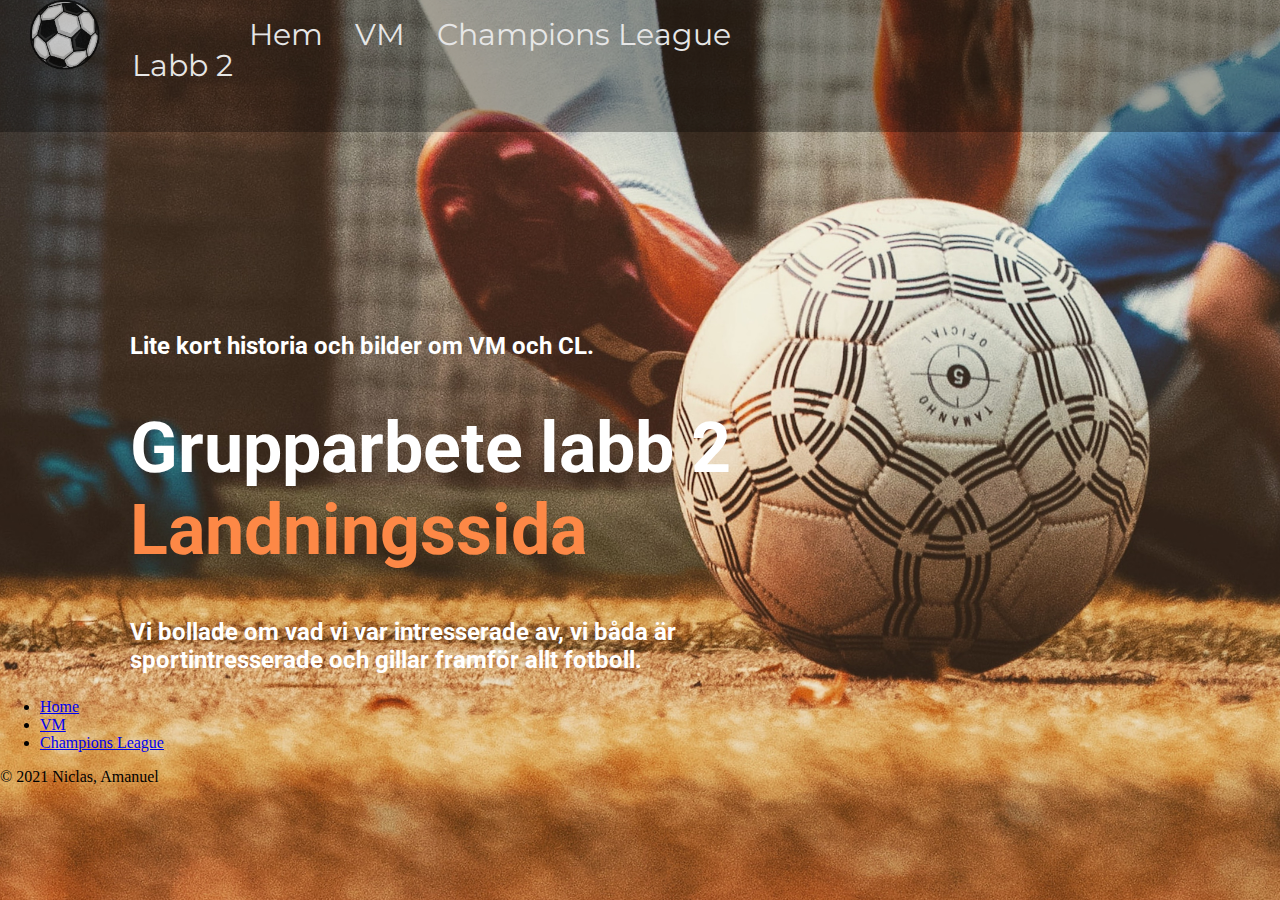
<file: index.html>
<!DOCTYPE html>
<html lang="en">

<head>
  <meta charset="UTF-8">
  <meta http-equiv="X-UA-Compatible" content="IE=edge">
  <meta name="viewport" content="width=device-width, initial-scale=1.0">
  <title>CL</title>
  <link rel="stylesheet" href="style.css">
  <link rel="preconnect" href="https://fonts.googleapis.com">
  <link rel="preconnect" href="https://fonts.gstatic.com" crossorigin>
  <link href="https://fonts.googleapis.com/css2?family=Montserrat:wght@300&display=swap" rel="stylesheet">
  <link href="https://cdn.jsdelivr.net/npm/bootstrap@5.1.1/dist/css/bootstrap.min.css" rel="stylesheet"
    integrity="sha384-F3w7mX95PdgyTmZZMECAngseQB83DfGTowi0iMjiWaeVhAn4FJkqJByhZMI3AhiU" crossorigin="anonymous">
    <link rel="preconnect" href="https://fonts.googleapis.com">
<link rel="preconnect" href="https://fonts.gstatic.com" crossorigin>
<link href="https://fonts.googleapis.com/css2?family=Roboto:wght@700&display=swap" rel="stylesheet">
  <script src="https://cdn.jsdelivr.net/npm/bootstrap@5.1.1/dist/js/bootstrap.bundle.min.js"
    integrity="sha384-/bQdsTh/da6pkI1MST/rWKFNjaCP5gBSY4sEBT38Q/9RBh9AH40zEOg7Hlq2THRZ"
    crossorigin="anonymous"></script>
</head>

<body>
  <nav class="navbar">
    <div class="logo"><img src="img/logo1.png" alt=""><p class="logo">Labb 2</p></div>
    <div class="nav-links">
      <ul>
        <li><a href="index.html">Hem</a></li>
        <li><a href="vm.html">VM</a></li>
        <li><a href="cl.html">Champions League</a></li>
      </ul>
    </div>
  </nav>

  <div class="textBox">
    <h2>Lite kort historia och bilder om VM och CL.</h2>
    <h1>Grupparbete labb 2<span> Landningssida</span></h1>
    <h3>Vi bollade om vad vi var intresserade av, vi båda är sportintresserade och gillar framför allt fotboll.</h3>
  </div>

  <footer>
    <div class="container">
      <footer class="py-3 my-4">
        <ul class="nav justify-content-center border-bottom pb-3 mb-3">
          <li class="nav-item"><a href="index.html" class="nav-link px-2 text-white">Home</a></li>
          <li class="nav-item"><a href="vm.html" class="nav-link px-2 text-white">VM</a></li>
          <li class="nav-item"><a href="cl" class="nav-link px-2 text-white">Champions League</a></li>
        </ul>
        <p class="text-center text-white">© 2021 Niclas, Amanuel</p>
      </footer>
    </div>
  </footer>

</body>

</html>
</file>
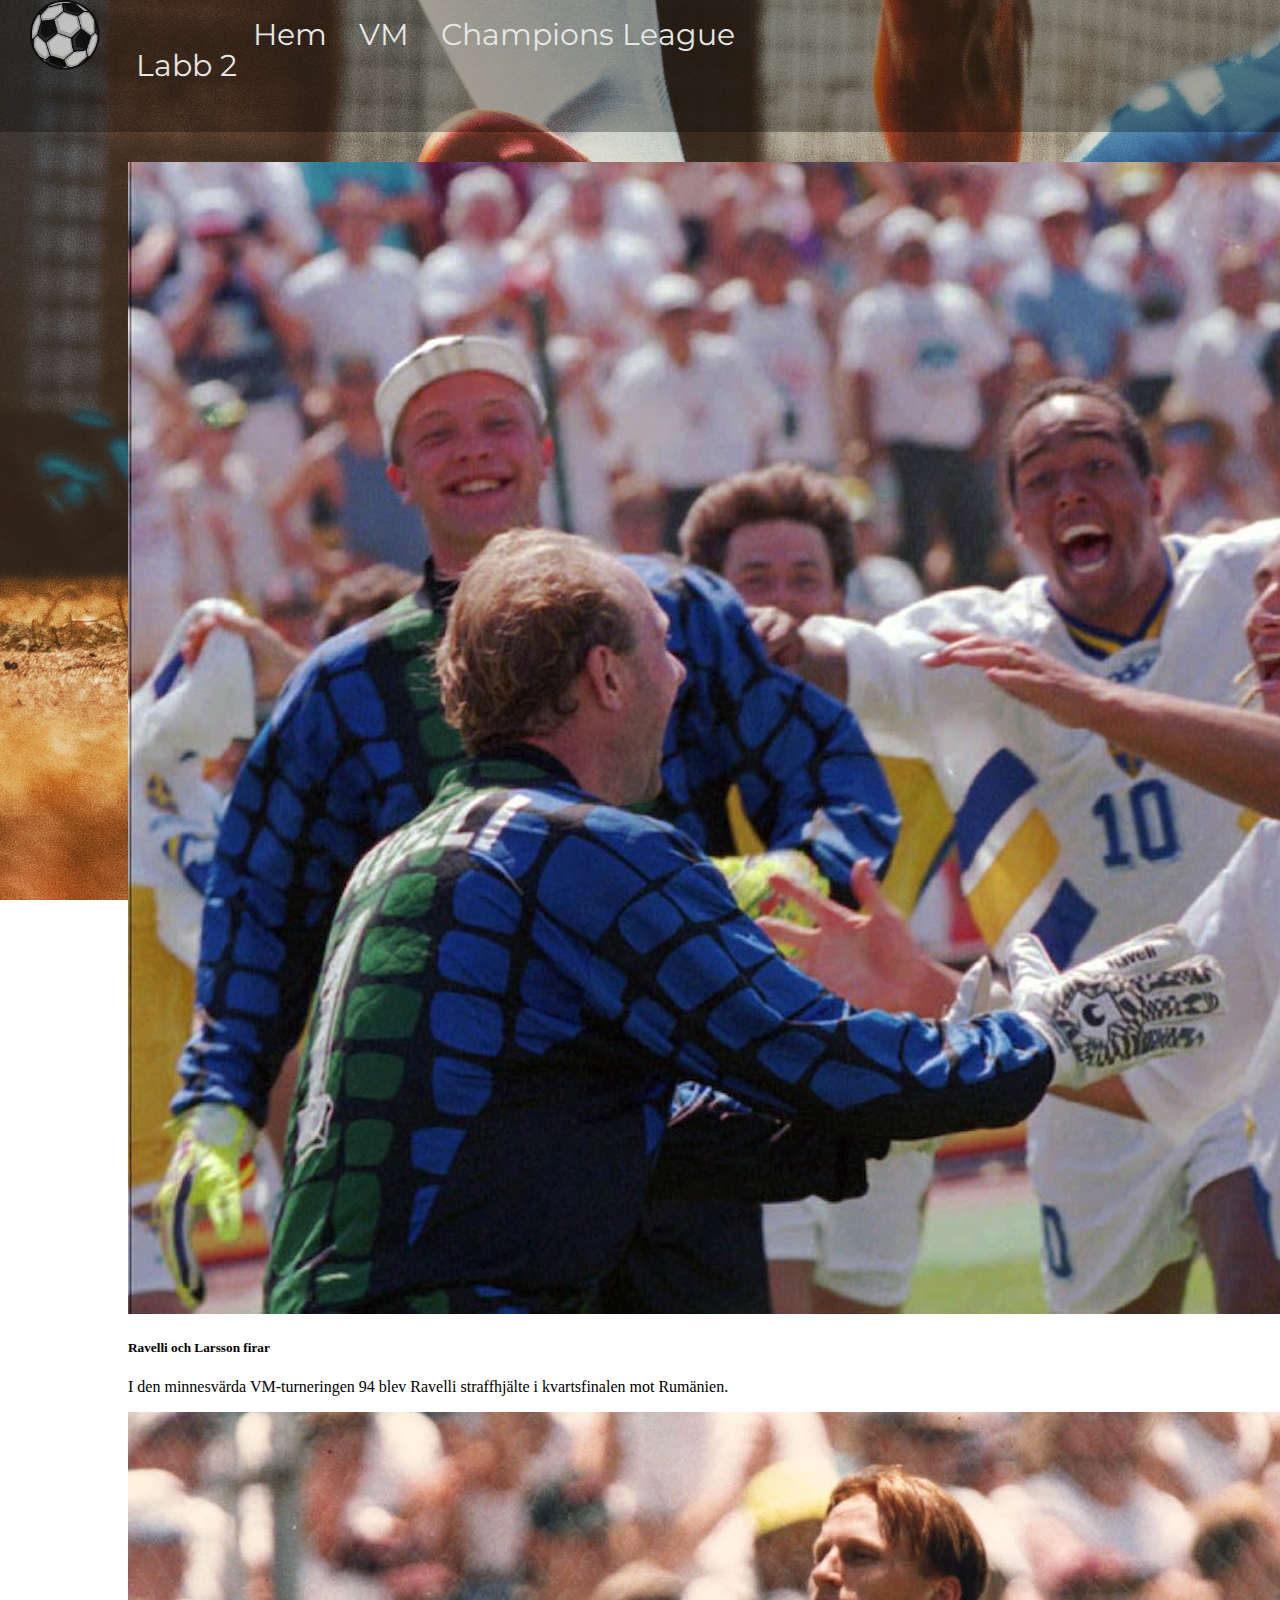
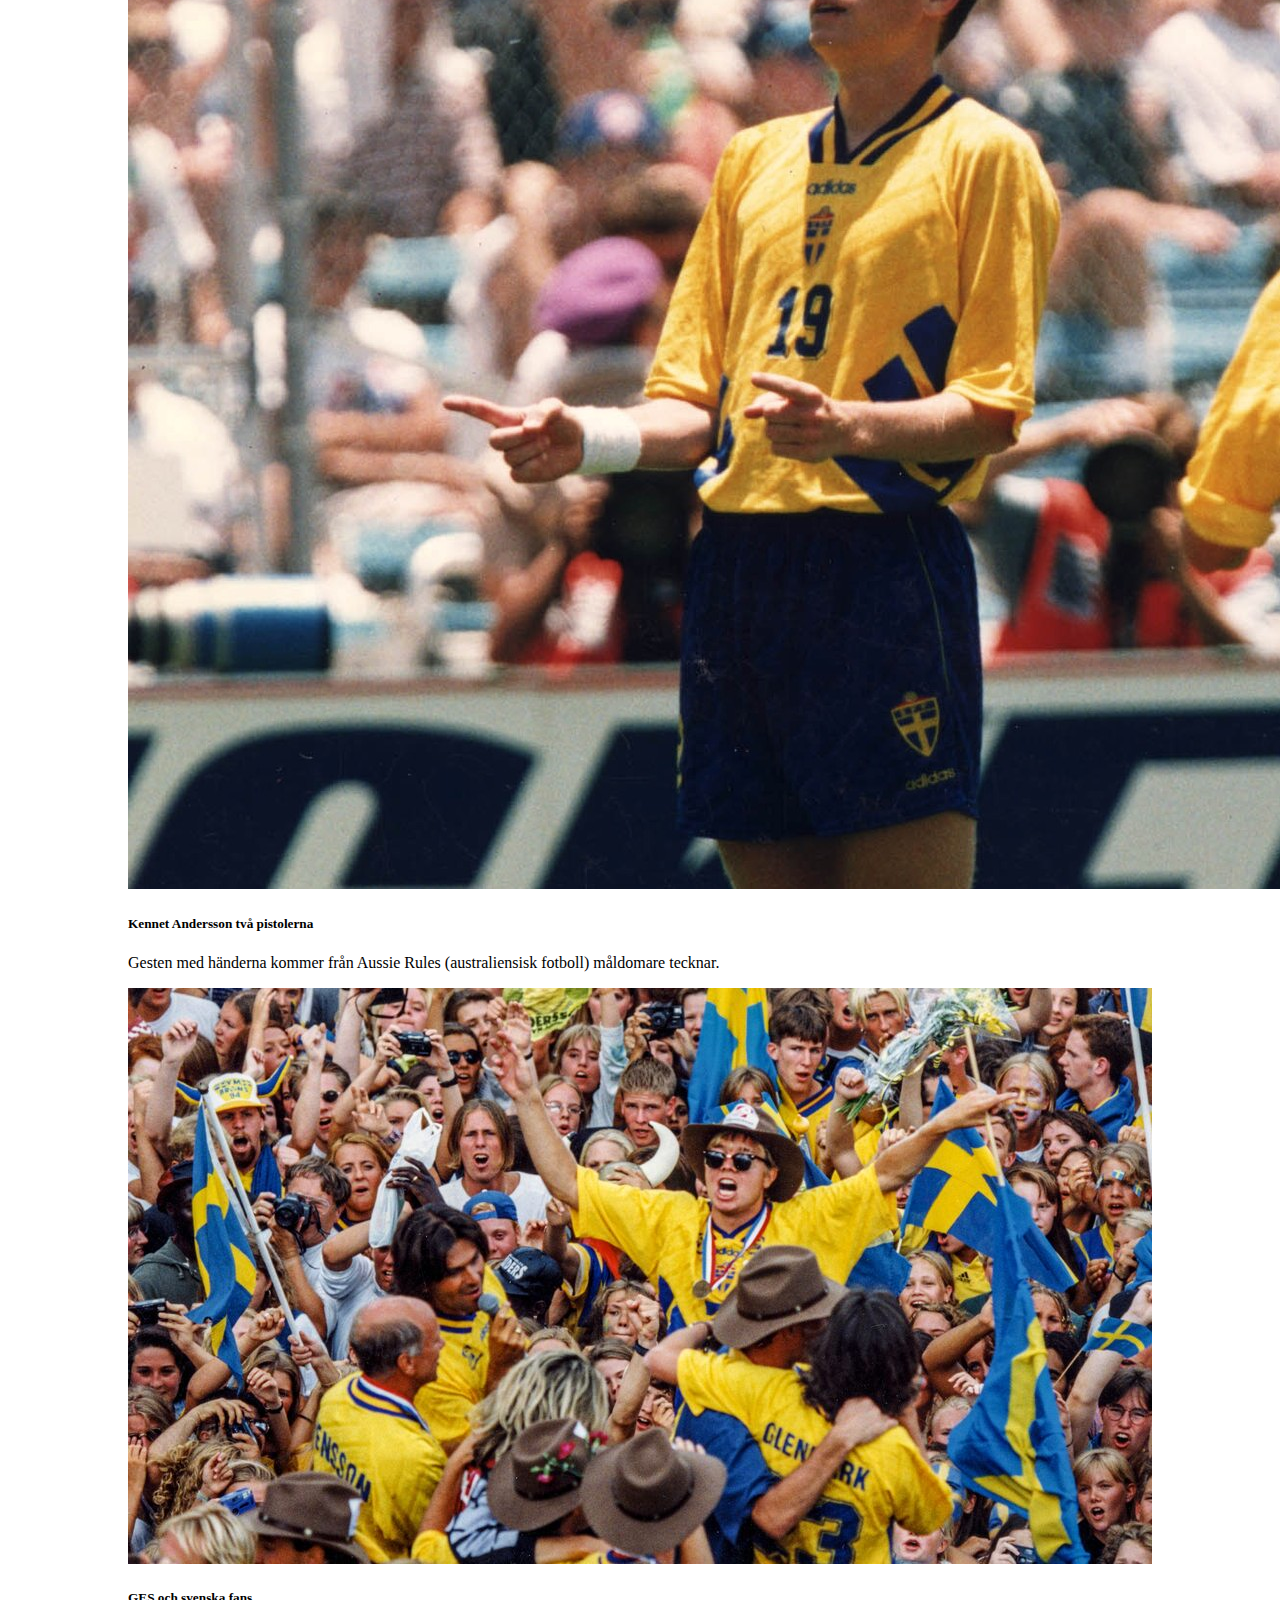
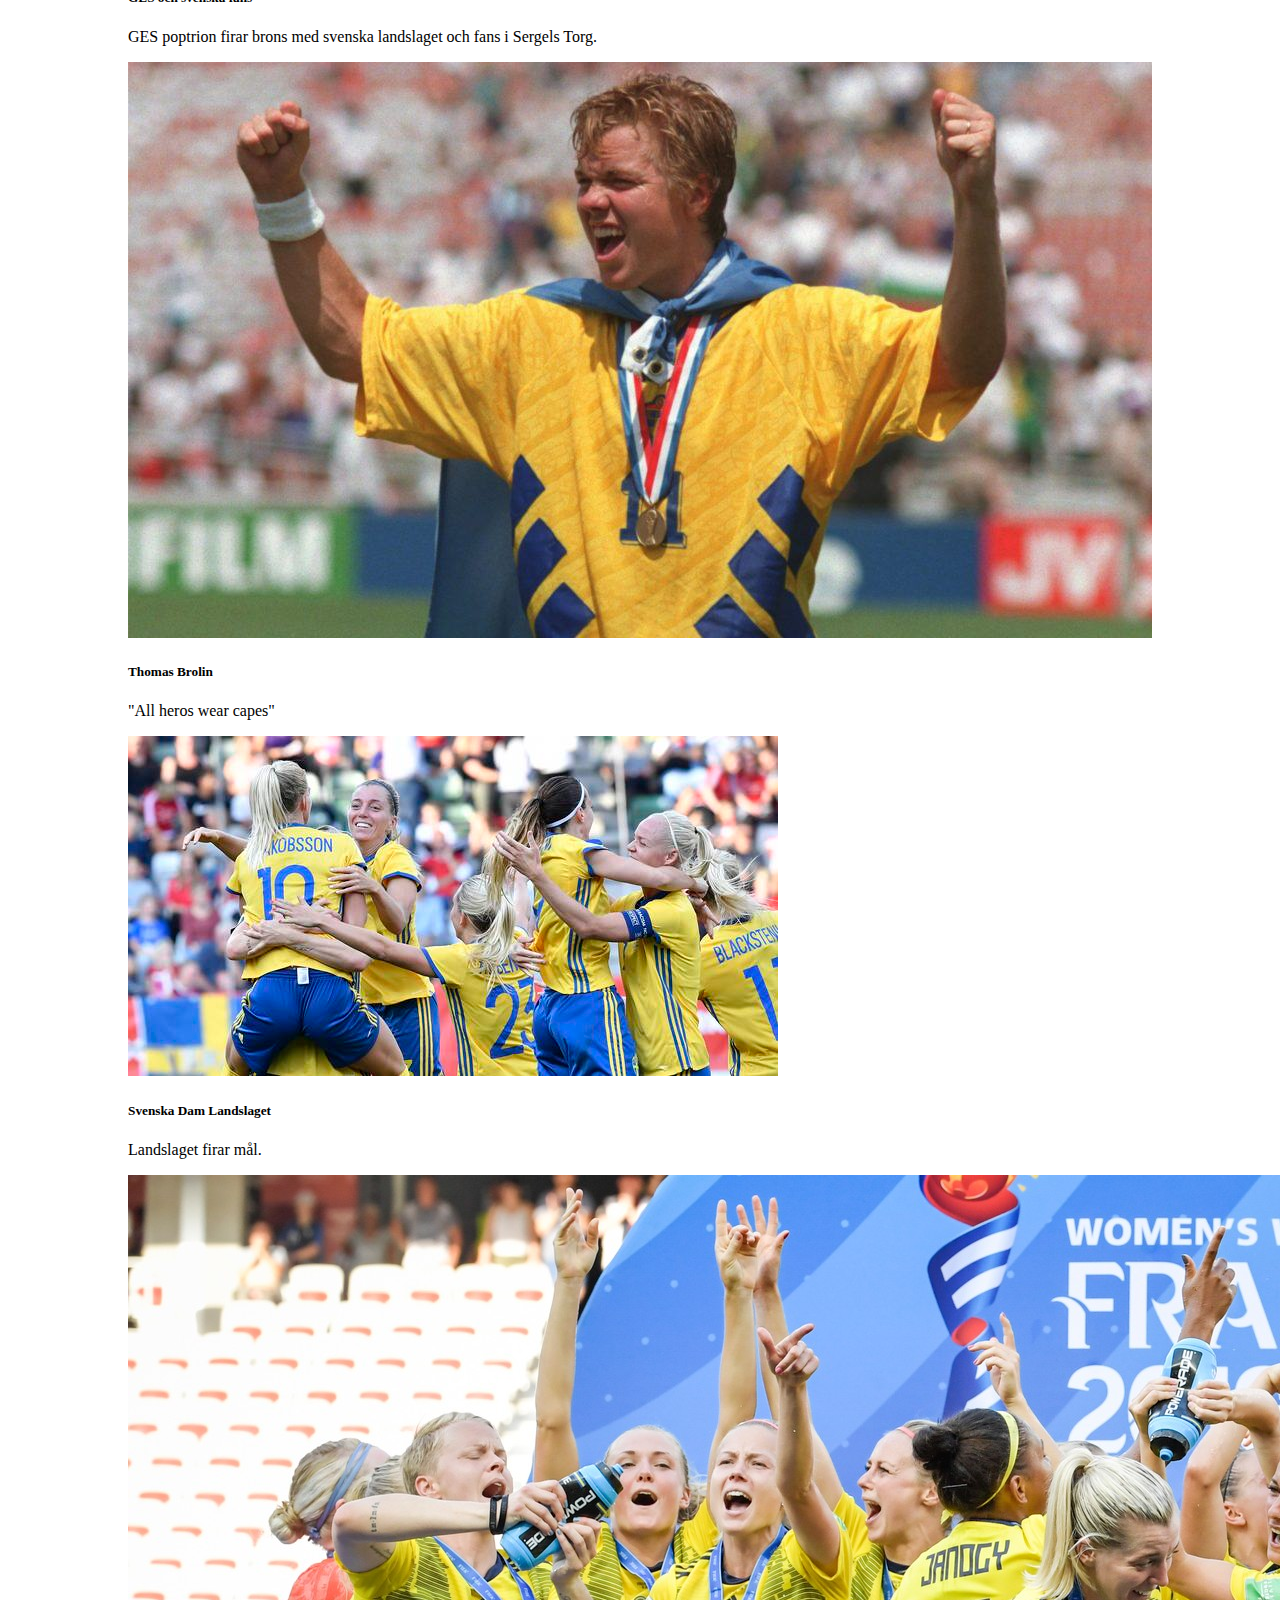
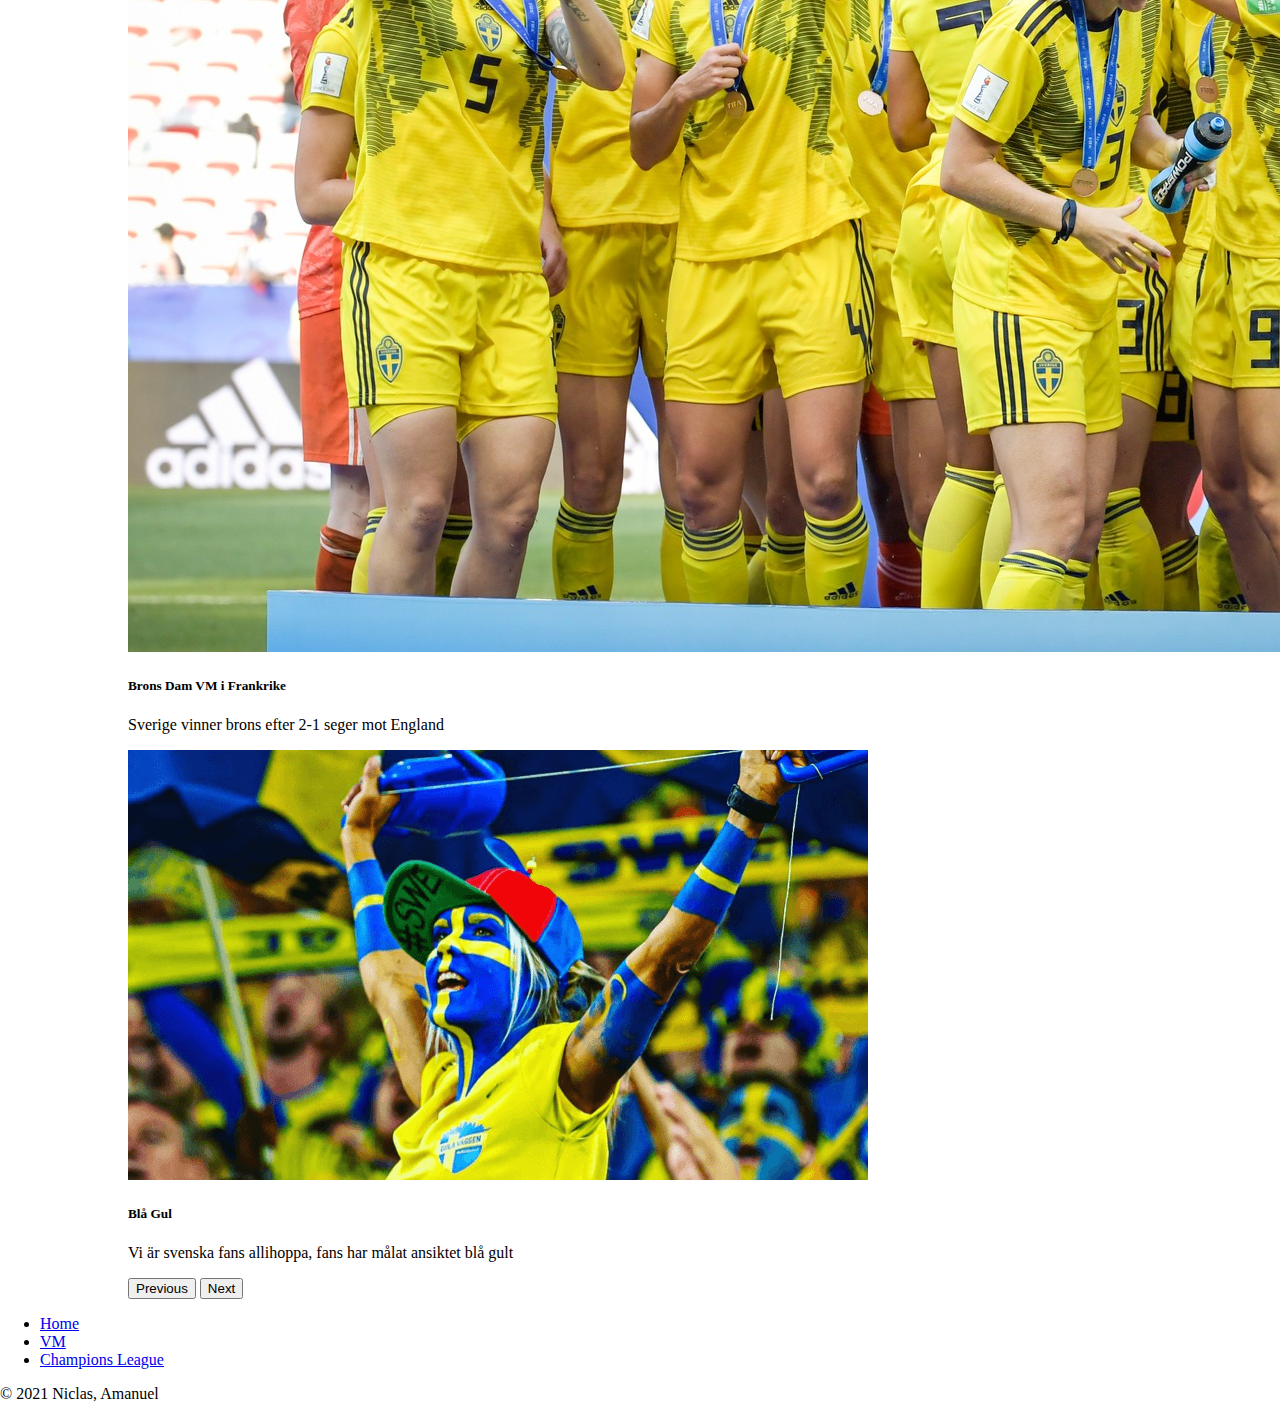
<file: vm.html>
<!DOCTYPE html>
<html lang="en">

<head>
    <meta charset="UTF-8">
    <meta http-equiv="X-UA-Compatible" content="IE=edge">
    <meta name="viewport" content="width=device-width, initial-scale=1.0">
    <title>CL</title>
    <link rel="stylesheet" href="style.css">
    <link rel="preconnect" href="https://fonts.googleapis.com">
    <link rel="preconnect" href="https://fonts.gstatic.com" crossorigin>
    <link href="https://fonts.googleapis.com/css2?family=Montserrat:wght@300&display=swap" rel="stylesheet">
    <link href="https://cdn.jsdelivr.net/npm/bootstrap@5.1.1/dist/css/bootstrap.min.css" rel="stylesheet"
        integrity="sha384-F3w7mX95PdgyTmZZMECAngseQB83DfGTowi0iMjiWaeVhAn4FJkqJByhZMI3AhiU" crossorigin="anonymous">
    <script src="https://cdn.jsdelivr.net/npm/bootstrap@5.1.1/dist/js/bootstrap.bundle.min.js"
        integrity="sha384-/bQdsTh/da6pkI1MST/rWKFNjaCP5gBSY4sEBT38Q/9RBh9AH40zEOg7Hlq2THRZ"
        crossorigin="anonymous"></script>
</head>

<body>
    <header>
        <nav class="navbar">
            <div class="logo"><img src="img/logo1.png" alt="">
                <p class="logo">Labb 2</p>
            </div>
            <div class="nav-links">
                <ul>
                    <li><a href="index.html">Hem</a></li>
                    <li><a href="vm.html">VM</a></li>
                    <li><a href="cl.html">Champions League</a></li>
                </ul>
            </div>
        </nav>
    </header>
    <main>
        <div id="carouselExampleControls" class="carousel slide" data-bs-ride="carousel">
            <div class="carousel-inner">
                <div class="carousel-item active">
                    <img src="img/vm1.jpg" class="d-block w-100" alt="Svenska spelare springer till målvakten">
                    <div class="carousel-caption d-none d-md-block">
                        <h5>Ravelli och Larsson firar</h5>
                        <p>I den minnesvärda VM-turneringen 94 blev Ravelli straffhjälte i kvartsfinalen mot Rumänien.</p>
                      </div>
                </div>
                <div class="carousel-item">
                    <img src="img/vm2.jpg" class="d-block w-100" alt="Kennet Andersson firar mål">
                    <div class="carousel-caption d-none d-md-block">
                        <h5>Kennet Andersson två pistolerna </h5>
                        <p>Gesten med händerna kommer från Aussie Rules (australiensisk fotboll) måldomare tecknar.</p>
                      </div>
                </div>
                <div class="carousel-item">
                    <img src="img/vm3.jpg" class="d-block w-100" alt="Ges och landslaget i Sergels torg">
                    <div class="carousel-caption d-none d-md-block">
                        <h5>GES och svenska fans</h5>
                        <p>GES poptrion firar brons med svenska landslaget och fans i Sergels Torg.</p>
                      </div>
                </div>
                <div class="carousel-item">
                    <img src="img/vm5.jpg" class="d-block w-100" alt="Thomas brolin har flaggan som kupe">
                    <div class="carousel-caption d-none d-md-block">
                        <h5>Thomas Brolin</h5>
                        <p>"All heros wear capes"</p>
                      </div>
                </div>
                <div class="carousel-item">
                    <img src="img/vmD1.jpg" class="d-block w-100" alt="Dam landslaget firar mål">
                    <div class="carousel-caption d-none d-md-block">
                        <h5>Svenska Dam Landslaget</h5>
                        <p>Landslaget firar mål.</p>
                      </div>
                </div>
                <div class="carousel-item">
                    <img src="img/vmD3.jpg" class="d-block w-100" alt="Brons Dam VM i Frankrike">
                    <div class="carousel-caption d-none d-md-block">
                        <h5>Brons Dam VM i Frankrike </h5>
                        <p>Sverige vinner brons efter 2-1 seger mot England</p>
                      </div>
                </div>
                <div class="carousel-item">
                    <img src="img/vmFans.png" class="d-block w-100" alt="Ansiktsmålning med svenska flaggan">
                    <div class="carousel-caption d-none d-md-block">
                        <h5>Blå Gul</h5>
                        <p>Vi är svenska fans allihoppa, fans har målat ansiktet blå gult</p>
                      </div>
                </div>
            </div>
            <button class="carousel-control-prev" type="button" data-bs-target="#carouselExampleControls"
                data-bs-slide="prev">
                <span class="carousel-control-prev-icon" aria-hidden="true"></span>
                <span class="visually-hidden">Previous</span>
            </button>
            <button class="carousel-control-next" type="button" data-bs-target="#carouselExampleControls"
                data-bs-slide="next">
                <span class="carousel-control-next-icon" aria-hidden="true"></span>
                <span class="visually-hidden">Next</span>
            </button>
        </div>
    </main>

    <footer>
        <div class="container">
            <footer class="py-3 my-4">
                <ul class="nav justify-content-center border-bottom pb-3 mb-3">
                    <li class="nav-item"><a href="index.html" class="nav-link px-2 text-white">Home</a></li>
                    <li class="nav-item"><a href="vm.html" class="nav-link px-2 text-white">VM</a></li>
                    <li class="nav-item"><a href="cl.html" class="nav-link px-2 text-white">Champions League</a></li>
                </ul>
                <p class="text-center text-white">© 2021 Niclas, Amanuel</p>
            </footer>
        </div>
    </footer>

</body>

</html>
</file>
<file: style.css>
* {
	box-sizing: border-box;
}
body {
	margin: 0;
	padding: 0;
	background-image: url("img/1.jpg");
	background-size: cover;
	background-attachment: fixed;
}
.navbar {
	display: inline;
	height: 132px;
	display: flex;
	color: white;
	font-family: "Montserrat", sans-serif;
	background-color: rgba(0, 0, 0, 0.3);
}
.nav-links ul {
	margin: 0;
	padding: 0;
	display: flex;
}
.nav-links li {
	display: flex;
	list-style: none;
}
.nav-links li a {
	text-decoration: none;
	color: rgb(230, 230, 230);
	margin: 16px;
	font-size: 30px;
}
.nav-links li a:hover {
	color: rgb(255, 255, 255);
	transition: 0.5s;
	transform: scale(1.1);
}
.logo img {
	margin-left: 30px;
	width: 70px;
	height: 70px;
}
.logo p {
	display: inline-block;
	vertical-align: middle;
	font-size: 30px;
	margin: 0;
	margin-left: 32px;
	color: rgb(230, 230, 230);
}
.carousel {
	margin: 0 auto;
	margin-top: 30px;
	width: 80%;
	height: auto;
	justify-content: space-around;
}
.mainCl {
	margin: 0 auto;
	margin-top: 30px;
	padding: 10px;
	align-items: center;
	background-color: white;
	width: 60%;
}
.mainCl img {
	width: 100%;
	height: auto;
}
.mainCl h1{
    text-align: center;
}
.h1 {
	color: white;
}
.textBox{
    width: 70%;
    max-width: 610px;
    height: auto;
    margin-left: 130px;
    margin-top: 200px;
    font-family: 'Roboto', sans-serif;
}
.textBox h2{
    color: white;
    font-size: 24px;
}
.textBox h1{
    color: white;
    font-size: 70px;
}
.textBox h1 span{
    color: #FD8846;
}
.textBox h3{
    color: white;
    font-size: 24px;
}
.cards{
	margin-top: 20px ;
    display:flex;
    justify-content: center;
    justify-content: space-evenly;
}
/* Tablet Styles */
@media screen and (max-width: 960px) {
	body {
		background-repeat: no-repeat;
		background-position-x: center;
	}
	.nav-links li a {
		font-size: 20px;
	}
	.logo img {
		width: 50px;
		height: 50px;
	}
	.logo p {
		font-size: 20px;
        margin-left: 20px;
	}
	.mainCl {
		width: 70%;
	}
	.carousel {
		width: 90%;
		height: auto;
	}
    .navbar {
	    height: 110px;
    }
    .textBox{
        margin-left: 100px;
        max-width: 450px;
    }
    .textBox h2{
        color: white;
        font-size: 18px;
    }
    .textBox h1{
        color: white;
        font-size: 50px;
    }
    .textBox h3{
        color: white;
        font-size: 18px;
    }
    .logo p{
        display: none;
    }
}

/* Mobile Styles */
@media screen and (max-width: 400px) {
	body {
		background-repeat: no-repeat;
		background-position-x: center;
	}
    .navbar{
        height: 80px;
    }
	.nav-links li a {
		font-size: 12px;
		margin: 16px;
		padding: 0px;
	}
	.logo img {
		width: 40px;
		height: 40px;
		margin-left: 16px;
	}
	.logo p {
		font-size: 12px;
		margin: 16px;
	}
	.carousel {
		width: 90%;
		height: auto;
	}
    .textBox{
        margin-left: 16px;
        width: 50%;
    }
    .textBox h2{
        color: white;
        font-size: 12px;
    }
    .textBox h1{
        color: white;
        font-size: 30px;
    }
    .textBox h1 span{
        color: #FD8846;
    }
    .textBox h3{
        color: white;
        font-size: 12px;
    }
}
</file>
